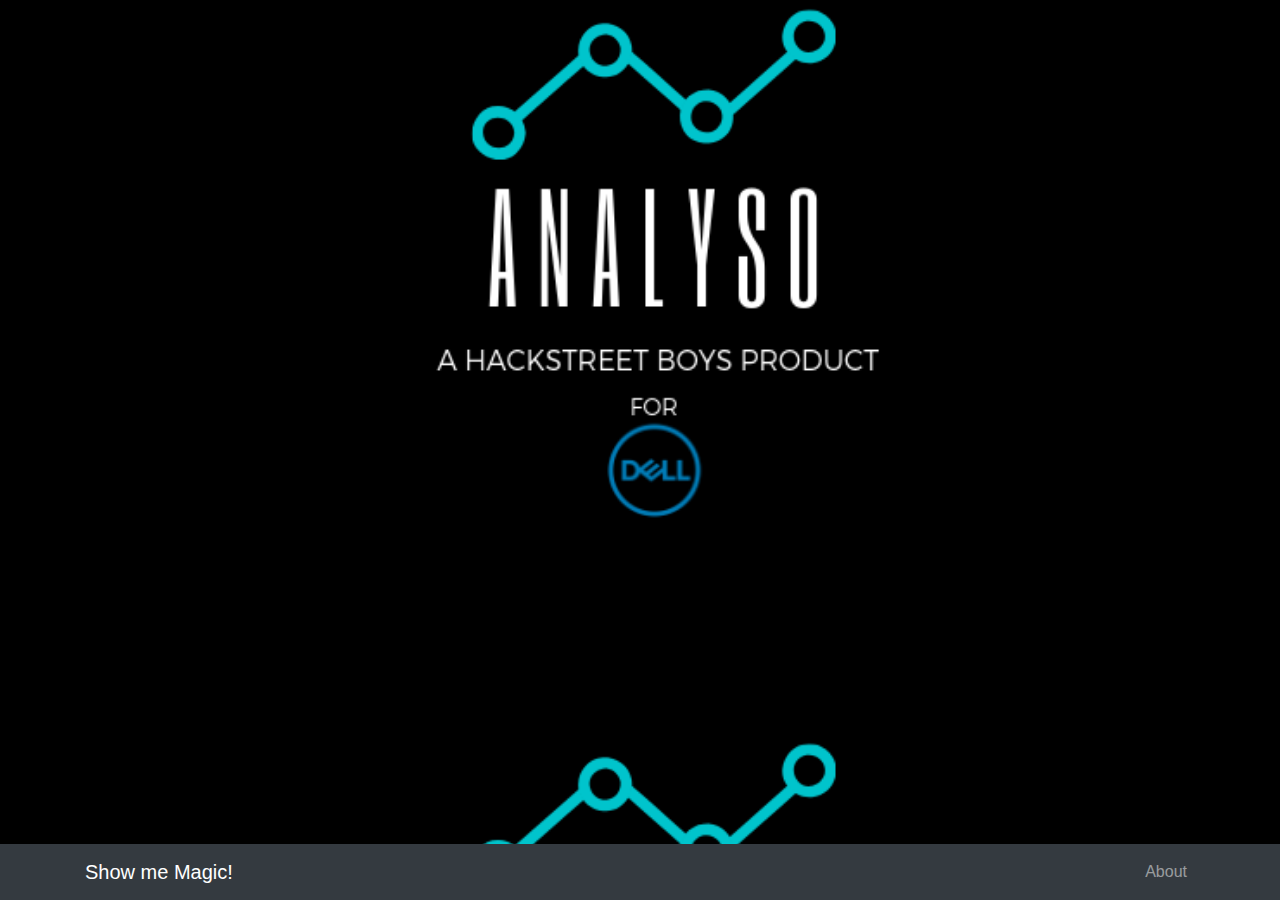
<file: templates/index.html>
<!DOCTYPE html>
<html lang="en">

  <head>

    <meta charset="utf-8">
    <meta name="viewport" content="width=device-width, initial-scale=1, shrink-to-fit=no">
    <meta name="description" content="">
    <meta name="author" content="">

    <title>Analyso</title>

    <!-- Bootstrap core CSS -->
      <link rel="stylesheet" href="https://stackpath.bootstrapcdn.com/bootstrap/4.1.3/css/bootstrap.min.css">
     <style>
         body {
            background-image: url("../static/css/homepage4.png");
            position: fixed;
            top: 0;
            left: 0;

            /* Preserve aspet ratio */
            min-width: 100%;
            min-height: 100%;

         }
      </style>
    <!--Custom styles for this template -->

  </head>

  <body>

    <!-- Navigation -->
    <nav class="navbar navbar-expand-lg navbar-dark bg-dark fixed-bottom">
      <div class="container">
        <a class="navbar-brand" href={{ url_for('pc') }}>Show me Magic!</a>
        <button class="navbar-toggler" type="button" data-toggle="collapse" data-target="#navbarResponsive" aria-controls="navbarResponsive" aria-expanded="false" aria-label="Toggle navigation">
          <span class="navbar-toggler-icon"></span>
        </button>
        <div class="collapse navbar-collapse" id="navbarResponsive">
          <ul class="navbar-nav ml-auto">
            <li class="nav-item active">
            </li>
            <li class="nav-item">
              <a class="nav-link" href="#">About</a>
            </li>


          </ul>
        </div>
      </div>
    </nav>

    <!-- Page Content -->


    <!-- Bootstrap core JavaScript -->
    <script src="https://ajax.googleapis.com/ajax/libs/jquery/3.3.1/jquery.min.js"></script>
    <script src="https://stackpath.bootstrapcdn.com/bootstrap/4.1.3/js/bootstrap.min.js"></script>

  </body>

</html>
</file>
